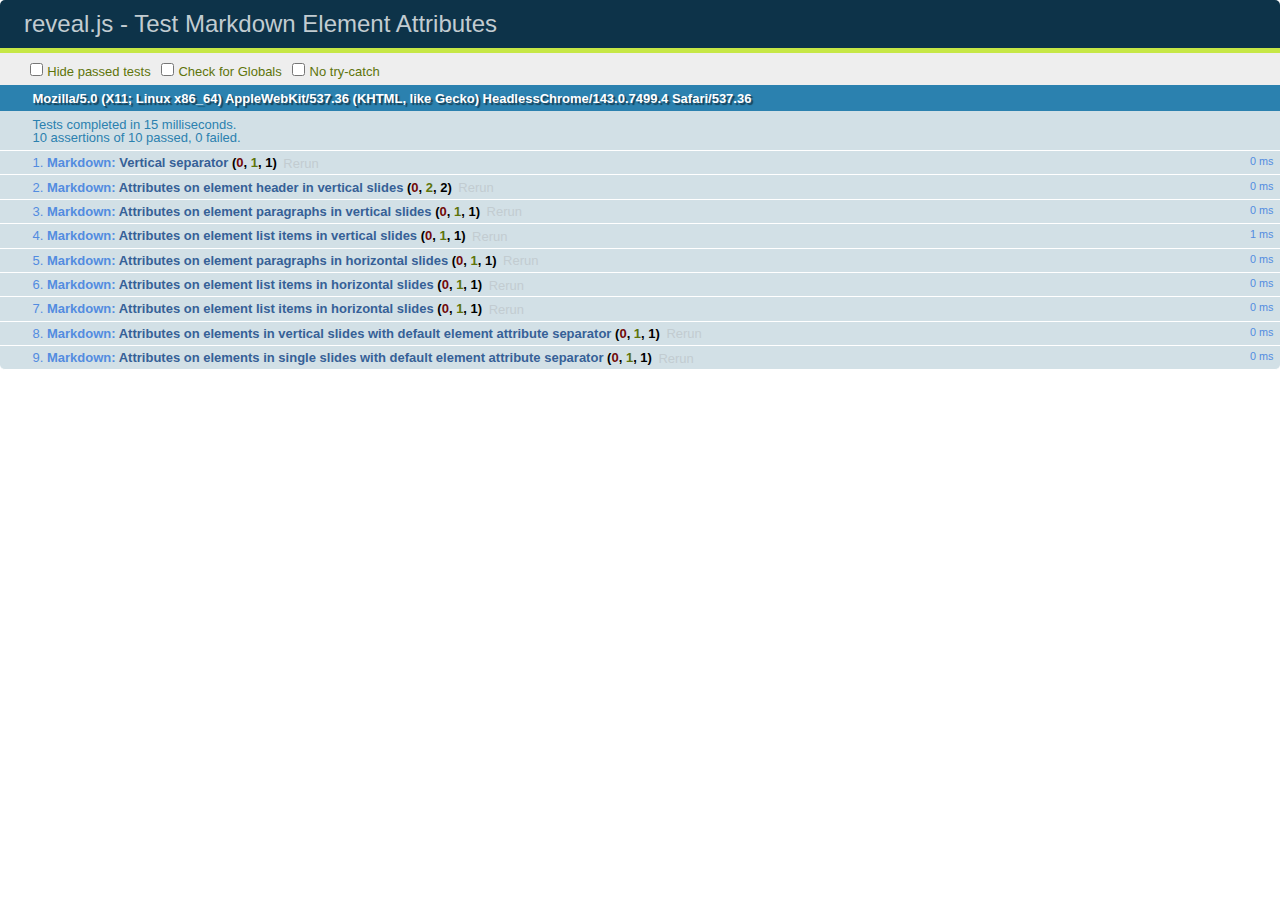
<file: reveal.js/test/test-markdown-element-attributes.html>
<!doctype html>
<html lang="en">

	<head>
		<meta charset="utf-8">

		<title>reveal.js - Test Markdown Element Attributes</title>

		<link rel="stylesheet" href="../css/reveal.css">
		<link rel="stylesheet" href="qunit-1.12.0.css">
	</head>

	<body style="overflow: auto;">

		<div id="qunit"></div>
		<div id="qunit-fixture"></div>

		<div class="reveal" style="display: none;">

			<div class="slides">

				<!-- <section data-markdown="example.md" data-separator="^\n\n\n" data-separator-vertical="^\n\n"></section> -->

				<!-- Slides are separated by newline + three dashes + newline, vertical slides identical but two dashes -->
				<section data-markdown data-separator="^\n---\n$" data-separator-vertical="^\n--\n$" data-element-attributes="{_\s*?([^}]+?)}">>
					<script type="text/template">
						## Slide 1.1
						<!-- {_class="fragment fade-out" data-fragment-index="1"} -->

						--

						## Slide 1.2
						<!-- {_class="fragment shrink"} -->

						Paragraph 1
						<!-- {_class="fragment grow"} -->

						Paragraph 2
						<!-- {_class="fragment grow"} -->

						- list item 1 <!-- {_class="fragment grow"} -->
						- list item 2 <!-- {_class="fragment grow"} -->
						- list item 3 <!-- {_class="fragment grow"} -->


						---

						## Slide 2


						Paragraph 1.2  
						multi-line <!-- {_class="fragment highlight-red"} -->

						Paragraph 2.2 <!-- {_class="fragment highlight-red"} -->

						Paragraph 2.3 <!-- {_class="fragment highlight-red"} -->

						Paragraph 2.4 <!-- {_class="fragment highlight-red"} -->

						- list item 1 <!-- {_class="fragment highlight-green"} -->
						- list item 2<!-- {_class="fragment highlight-green"} -->
						- list item 3<!-- {_class="fragment highlight-green"} -->
						- list item 4
						<!-- {_class="fragment highlight-green"} -->
						- list item 5<!-- {_class="fragment highlight-green"} -->

						Test

						![Example Picture](examples/assets/image2.png)
						<!-- {_class="reveal stretch"} -->

					</script>
				</section>



				<section 	data-markdown data-separator="^\n\n\n"
									data-separator-vertical="^\n\n"
									data-separator-notes="^Note:"
									data-charset="utf-8">
					<script type="text/template">
						# Test attributes in Markdown with default separator
						## Slide 1 Def <!-- .element: class="fragment highlight-red" data-fragment-index="1" -->


						## Slide 2 Def
						<!-- .element: class="fragment highlight-red" -->

					</script>
				</section>

				<section data-markdown>
				  <script type="text/template">
					## Hello world
					A paragraph
					<!-- .element: class="fragment highlight-blue" -->
				  </script>
				</section>

				<section data-markdown>
				  <script type="text/template">
					## Hello world

					Multiple  
					Line
					<!-- .element: class="fragment highlight-blue" -->
				  </script>
				</section>

				<section data-markdown>
				  <script type="text/template">
					## Hello world

					Test<!-- .element: class="fragment highlight-blue" -->

					More Test
				  </script>
				</section>


			</div>

		</div>

		<script src="../lib/js/head.min.js"></script>
		<script src="../js/reveal.js"></script>
		<script src="../plugin/markdown/marked.js"></script>
		<script src="../plugin/markdown/markdown.js"></script>
		<script src="qunit-1.12.0.js"></script>

		<script src="test-markdown-element-attributes.js"></script>

	</body>
</html>
</file>
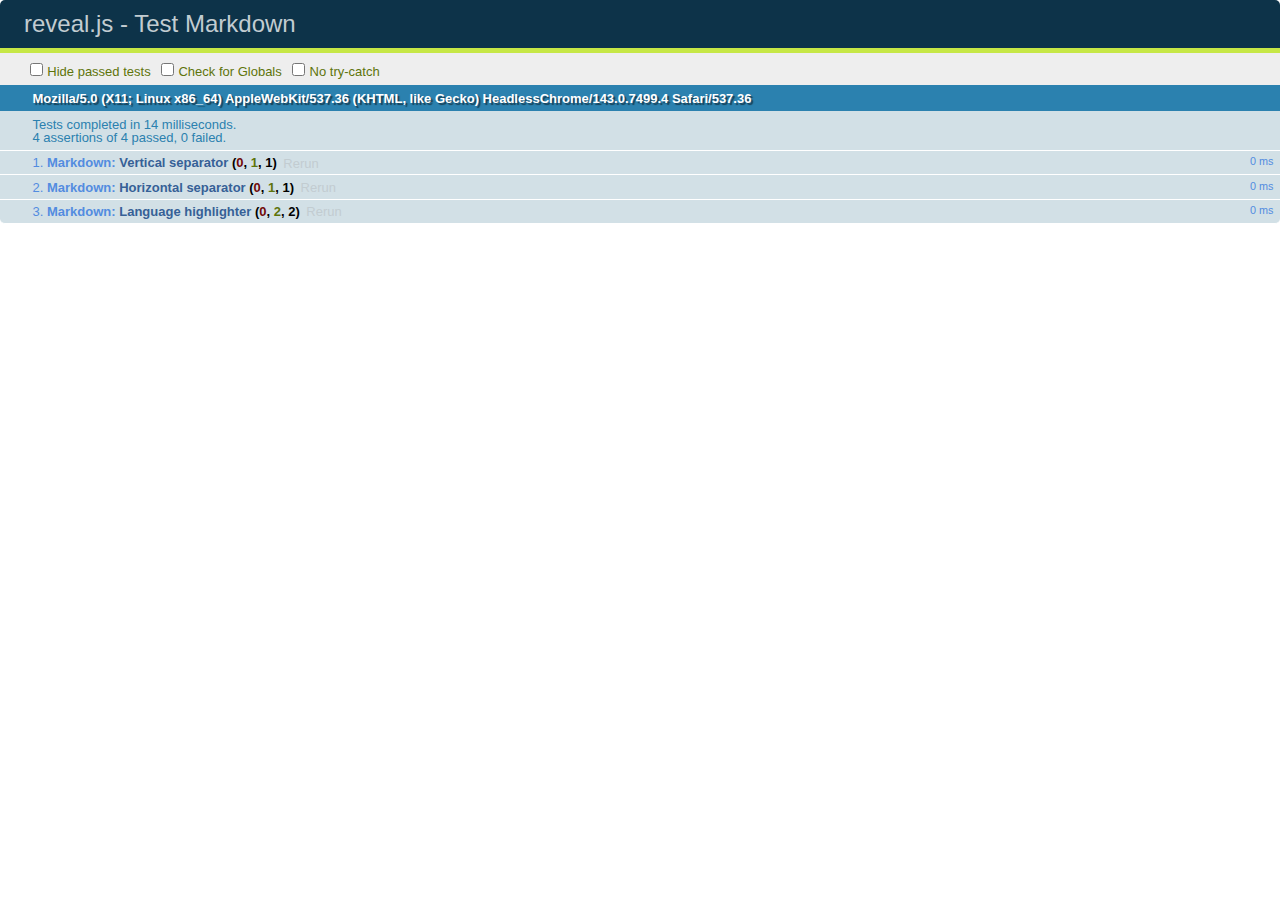
<file: reveal.js/test/test-markdown-external.html>
<!doctype html>
<html lang="en">

	<head>
		<meta charset="utf-8">

		<title>reveal.js - Test Markdown</title>

		<link rel="stylesheet" href="../css/reveal.css">
		<link rel="stylesheet" href="qunit-1.12.0.css">
	</head>

	<body style="overflow: auto;">

		<div id="qunit"></div>
  		<div id="qunit-fixture"></div>

		<div class="reveal" style="display: none;">

			<div class="slides">
				<section data-markdown="simple.md" data-separator="^\n\n\n" data-separator-vertical="^\n\n"></section>
			</div>

		</div>

		<script src="../lib/js/head.min.js"></script>
		<script src="../js/reveal.js"></script>
		<script src="../plugin/highlight/highlight.js"></script>
		<script src="../plugin/markdown/marked.js"></script>
		<script src="../plugin/markdown/markdown.js"></script>
		<script src="qunit-1.12.0.js"></script>

		<script src="test-markdown-external.js"></script>

	</body>
</html>
</file>
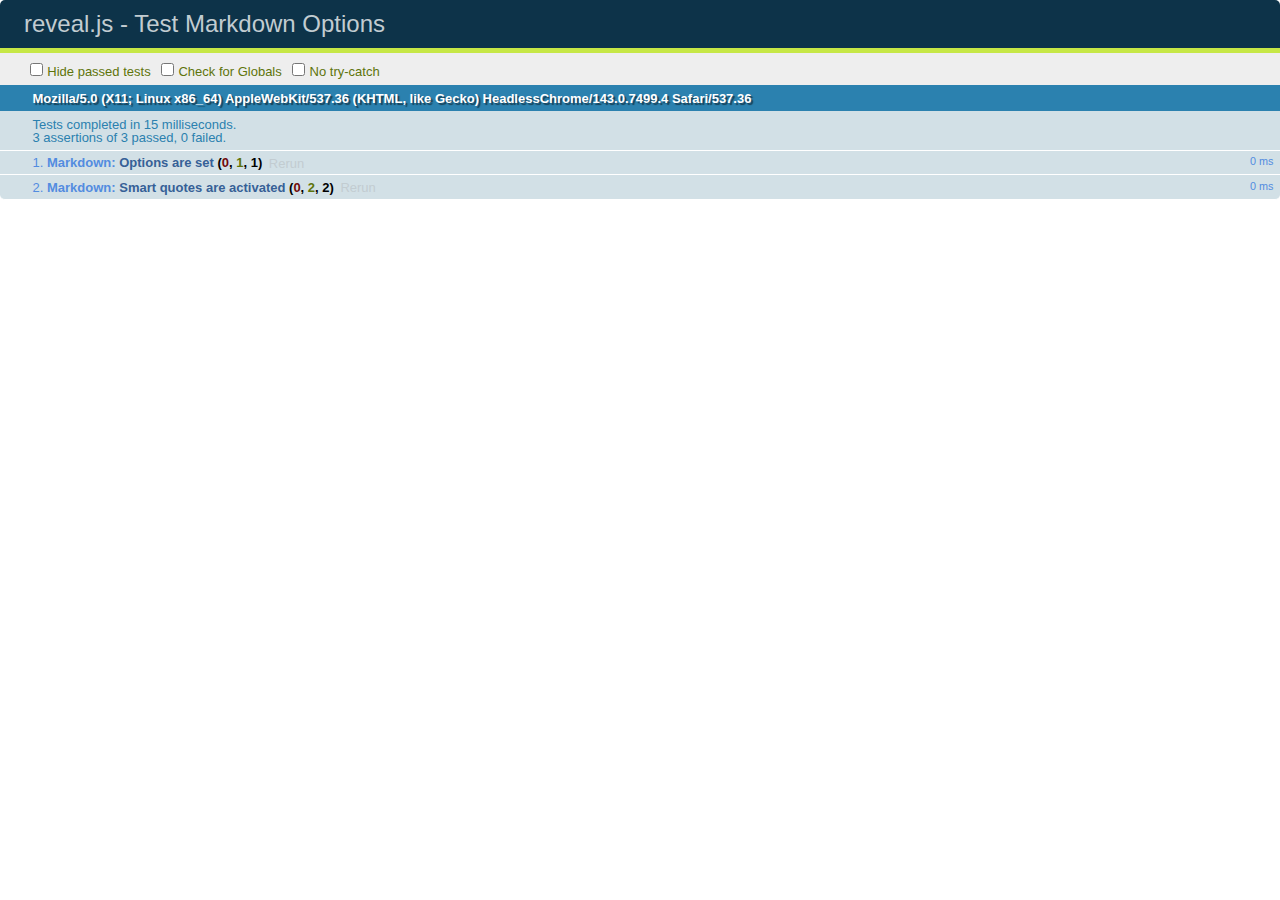
<file: reveal.js/test/test-markdown-options.html>
<!doctype html>
<html lang="en">

	<head>
		<meta charset="utf-8">

		<title>reveal.js - Test Markdown Options</title>

		<link rel="stylesheet" href="../css/reveal.css">
		<link rel="stylesheet" href="qunit-1.12.0.css">
	</head>

	<body style="overflow: auto;">

		<div id="qunit"></div>
		<div id="qunit-fixture"></div>

		<div class="reveal" style="display: none;">

			<div class="slides">

				<section data-markdown>
					<script type="text/template">
						## Testing Markdown Options

						This "slide" should contain 'smart' quotes.
					</script>
				</section>

			</div>

		</div>

		<script src="../lib/js/head.min.js"></script>
		<script src="../js/reveal.js"></script>
		<script src="qunit-1.12.0.js"></script>

		<script src="test-markdown-options.js"></script>

	</body>
</html>
</file>
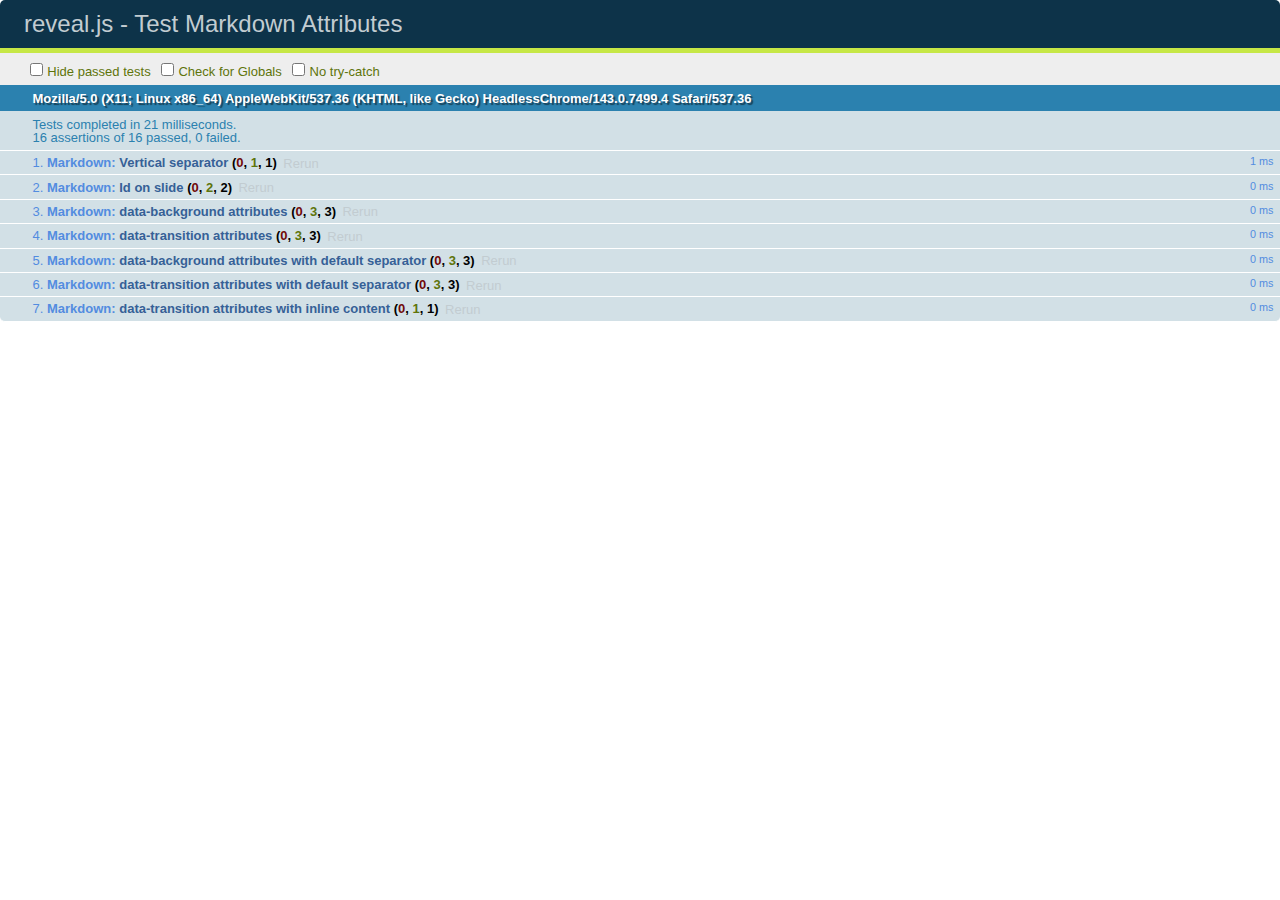
<file: reveal.js/test/test-markdown-slide-attributes.html>
<!doctype html>
<html lang="en">

	<head>
		<meta charset="utf-8">

		<title>reveal.js - Test Markdown Attributes</title>

		<link rel="stylesheet" href="../css/reveal.css">
		<link rel="stylesheet" href="qunit-1.12.0.css">
	</head>

	<body style="overflow: auto;">

		<div id="qunit"></div>
		<div id="qunit-fixture"></div>

		<div class="reveal" style="display: none;">

			<div class="slides">

				<!-- <section data-markdown="example.md" data-separator="^\n\n\n" data-separator-vertical="^\n\n"></section> -->

				<!-- Slides are separated by three lines, vertical slides by two lines, attributes are one any line starting with (spaces and) two dashes -->
				<section 	data-markdown data-separator="^\n\n\n"
									data-separator-vertical="^\n\n"
									data-separator-notes="^Note:"
									data-attributes="--\s(.*?)$"
									data-charset="utf-8">
					<script type="text/template">
						# Test attributes in Markdown
						## Slide 1



						## Slide 2
						<!-- -- id="slide2" data-transition="zoom" data-background="#A0C66B" -->


						## Slide 2.1
						<!-- -- data-background="#ff0000" data-transition="fade" -->


						## Slide 2.2
						[Link to Slide2](#/slide2)



						## Slide 3
						<!-- -- data-transition="zoom" data-background="#C6916B" -->



						## Slide 4
					</script>
				</section>

				<section 	data-markdown data-separator="^\n\n\n"
									data-separator-vertical="^\n\n"
									data-separator-notes="^Note:"
									data-charset="utf-8">
					<script type="text/template">
						# Test attributes in Markdown with default separator
						## Slide 1 Def



						## Slide 2 Def
						<!-- .slide: id="slide2def" data-transition="concave" data-background="#A7C66B" -->


						## Slide 2.1 Def
						<!-- .slide: data-background="#f70000" data-transition="page" -->


						## Slide 2.2 Def
						[Link to Slide2](#/slide2def)



						## Slide 3 Def
						<!-- .slide: data-transition="concave" data-background="#C7916B" -->



						## Slide 4
					</script>
				</section>

				<section data-markdown>
					<script type="text/template">
						<!-- .slide: data-background="#ff0000" -->
						## Hello world
					</script>
				</section>

				<section data-markdown>
					<script type="text/template">
						## Hello world
						<!-- .slide: data-background="#ff0000" -->
					</script>
				</section>

				<section data-markdown>
					<script type="text/template">
						## Hello world

						Test
						<!-- .slide: data-background="#ff0000" -->

						More Test
					</script>
				</section>

			</div>

		</div>

		<script src="../lib/js/head.min.js"></script>
		<script src="../js/reveal.js"></script>
		<script src="../plugin/markdown/marked.js"></script>
		<script src="../plugin/markdown/markdown.js"></script>
		<script src="qunit-1.12.0.js"></script>

		<script src="test-markdown-slide-attributes.js"></script>

	</body>
</html>
</file>
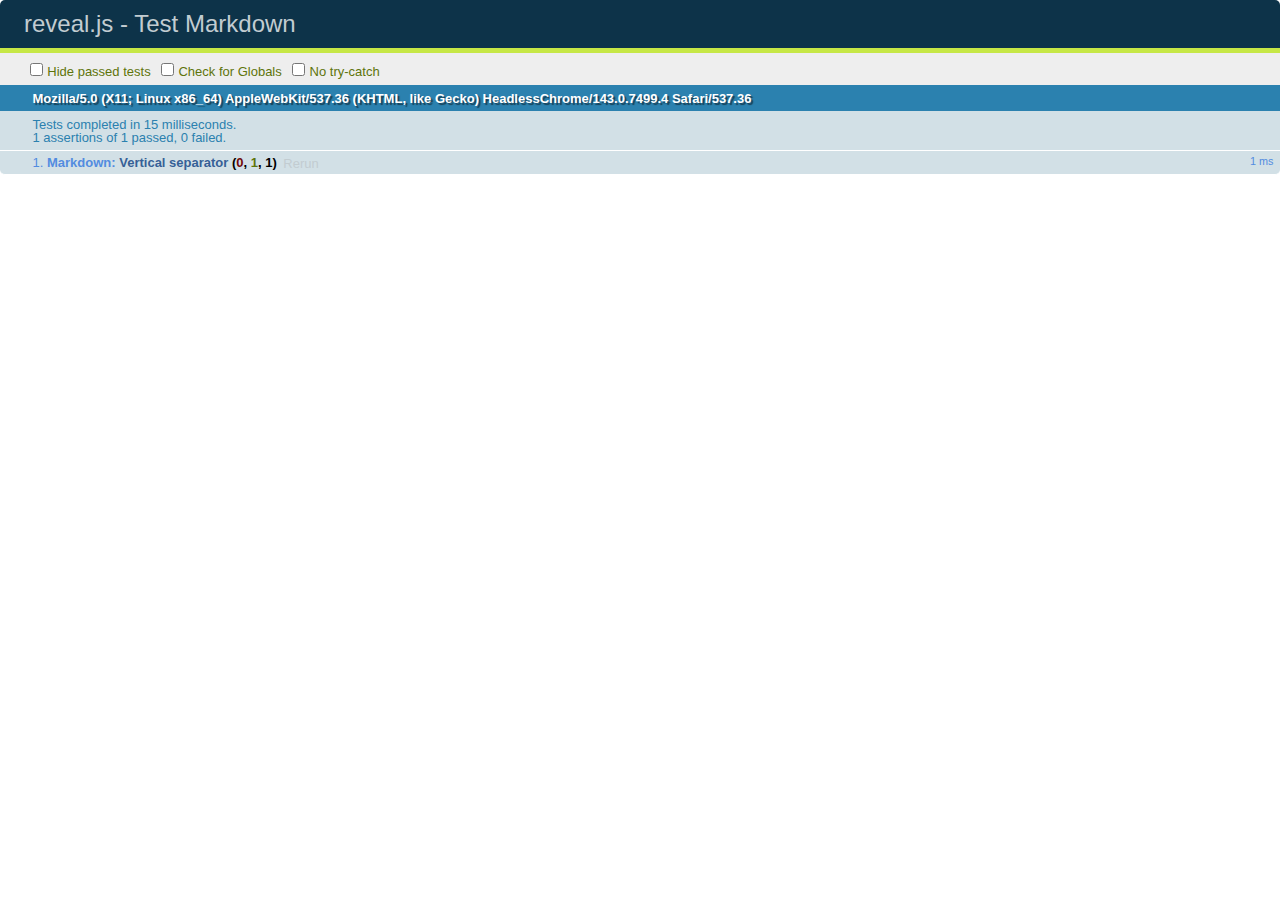
<file: reveal.js/test/test-markdown.html>
<!doctype html>
<html lang="en">

	<head>
		<meta charset="utf-8">

		<title>reveal.js - Test Markdown</title>

		<link rel="stylesheet" href="../css/reveal.css">
		<link rel="stylesheet" href="qunit-1.12.0.css">
	</head>

	<body style="overflow: auto;">

		<div id="qunit"></div>
		<div id="qunit-fixture"></div>

		<div class="reveal" style="display: none;">

			<div class="slides">

				<!-- <section data-markdown="example.md" data-separator="^\n\n\n" data-separator-vertical="^\n\n"></section> -->

				<!-- Slides are separated by newline + three dashes + newline, vertical slides identical but two dashes -->
				<section data-markdown data-separator="^\n---\n$" data-separator-vertical="^\n--\n$">
					<script type="text/template">
						## Slide 1.1

						--

						## Slide 1.2

						---

						## Slide 2
					</script>
				</section>

			</div>

		</div>

		<script src="../lib/js/head.min.js"></script>
		<script src="../js/reveal.js"></script>
		<script src="../plugin/markdown/marked.js"></script>
		<script src="../plugin/markdown/markdown.js"></script>
		<script src="qunit-1.12.0.js"></script>

		<script src="test-markdown.js"></script>

	</body>
</html>
</file>
<file: reveal.js/test/qunit-1.12.0.css>
/**
 * QUnit v1.12.0 - A JavaScript Unit Testing Framework
 *
 * http://qunitjs.com
 *
 * Copyright 2012 jQuery Foundation and other contributors
 * Released under the MIT license.
 * http://jquery.org/license
 */

/** Font Family and Sizes */

#qunit-tests, #qunit-header, #qunit-banner, #qunit-testrunner-toolbar, #qunit-userAgent, #qunit-testresult {
	font-family: "Helvetica Neue Light", "HelveticaNeue-Light", "Helvetica Neue", Calibri, Helvetica, Arial, sans-serif;
}

#qunit-testrunner-toolbar, #qunit-userAgent, #qunit-testresult, #qunit-tests li { font-size: small; }
#qunit-tests { font-size: smaller; }


/** Resets */

#qunit-tests, #qunit-header, #qunit-banner, #qunit-userAgent, #qunit-testresult, #qunit-modulefilter {
	margin: 0;
	padding: 0;
}


/** Header */

#qunit-header {
	padding: 0.5em 0 0.5em 1em;

	color: #8699a4;
	background-color: #0d3349;

	font-size: 1.5em;
	line-height: 1em;
	font-weight: normal;

	border-radius: 5px 5px 0 0;
	-moz-border-radius: 5px 5px 0 0;
	-webkit-border-top-right-radius: 5px;
	-webkit-border-top-left-radius: 5px;
}

#qunit-header a {
	text-decoration: none;
	color: #c2ccd1;
}

#qunit-header a:hover,
#qunit-header a:focus {
	color: #fff;
}

#qunit-testrunner-toolbar label {
	display: inline-block;
	padding: 0 .5em 0 .1em;
}

#qunit-banner {
	height: 5px;
}

#qunit-testrunner-toolbar {
	padding: 0.5em 0 0.5em 2em;
	color: #5E740B;
	background-color: #eee;
	overflow: hidden;
}

#qunit-userAgent {
	padding: 0.5em 0 0.5em 2.5em;
	background-color: #2b81af;
	color: #fff;
	text-shadow: rgba(0, 0, 0, 0.5) 2px 2px 1px;
}

#qunit-modulefilter-container {
	float: right;
}

/** Tests: Pass/Fail */

#qunit-tests {
	list-style-position: inside;
}

#qunit-tests li {
	padding: 0.4em 0.5em 0.4em 2.5em;
	border-bottom: 1px solid #fff;
	list-style-position: inside;
}

#qunit-tests.hidepass li.pass, #qunit-tests.hidepass li.running  {
	display: none;
}

#qunit-tests li strong {
	cursor: pointer;
}

#qunit-tests li a {
	padding: 0.5em;
	color: #c2ccd1;
	text-decoration: none;
}
#qunit-tests li a:hover,
#qunit-tests li a:focus {
	color: #000;
}

#qunit-tests li .runtime {
	float: right;
	font-size: smaller;
}

.qunit-assert-list {
	margin-top: 0.5em;
	padding: 0.5em;

	background-color: #fff;

	border-radius: 5px;
	-moz-border-radius: 5px;
	-webkit-border-radius: 5px;
}

.qunit-collapsed {
	display: none;
}

#qunit-tests table {
	border-collapse: collapse;
	margin-top: .2em;
}

#qunit-tests th {
	text-align: right;
	vertical-align: top;
	padding: 0 .5em 0 0;
}

#qunit-tests td {
	vertical-align: top;
}

#qunit-tests pre {
	margin: 0;
	white-space: pre-wrap;
	word-wrap: break-word;
}

#qunit-tests del {
	background-color: #e0f2be;
	color: #374e0c;
	text-decoration: none;
}

#qunit-tests ins {
	background-color: #ffcaca;
	color: #500;
	text-decoration: none;
}

/*** Test Counts */

#qunit-tests b.counts                       { color: black; }
#qunit-tests b.passed                       { color: #5E740B; }
#qunit-tests b.failed                       { color: #710909; }

#qunit-tests li li {
	padding: 5px;
	background-color: #fff;
	border-bottom: none;
	list-style-position: inside;
}

/*** Passing Styles */

#qunit-tests li li.pass {
	color: #3c510c;
	background-color: #fff;
	border-left: 10px solid #C6E746;
}

#qunit-tests .pass                          { color: #528CE0; background-color: #D2E0E6; }
#qunit-tests .pass .test-name               { color: #366097; }

#qunit-tests .pass .test-actual,
#qunit-tests .pass .test-expected           { color: #999999; }

#qunit-banner.qunit-pass                    { background-color: #C6E746; }

/*** Failing Styles */

#qunit-tests li li.fail {
	color: #710909;
	background-color: #fff;
	border-left: 10px solid #EE5757;
	white-space: pre;
}

#qunit-tests > li:last-child {
	border-radius: 0 0 5px 5px;
	-moz-border-radius: 0 0 5px 5px;
	-webkit-border-bottom-right-radius: 5px;
	-webkit-border-bottom-left-radius: 5px;
}

#qunit-tests .fail                          { color: #000000; background-color: #EE5757; }
#qunit-tests .fail .test-name,
#qunit-tests .fail .module-name             { color: #000000; }

#qunit-tests .fail .test-actual             { color: #EE5757; }
#qunit-tests .fail .test-expected           { color: green;   }

#qunit-banner.qunit-fail                    { background-color: #EE5757; }


/** Result */

#qunit-testresult {
	padding: 0.5em 0.5em 0.5em 2.5em;

	color: #2b81af;
	background-color: #D2E0E6;

	border-bottom: 1px solid white;
}
#qunit-testresult .module-name {
	font-weight: bold;
}

/** Fixture */

#qunit-fixture {
	position: absolute;
	top: -10000px;
	left: -10000px;
	width: 1000px;
	height: 1000px;
}
</file>
